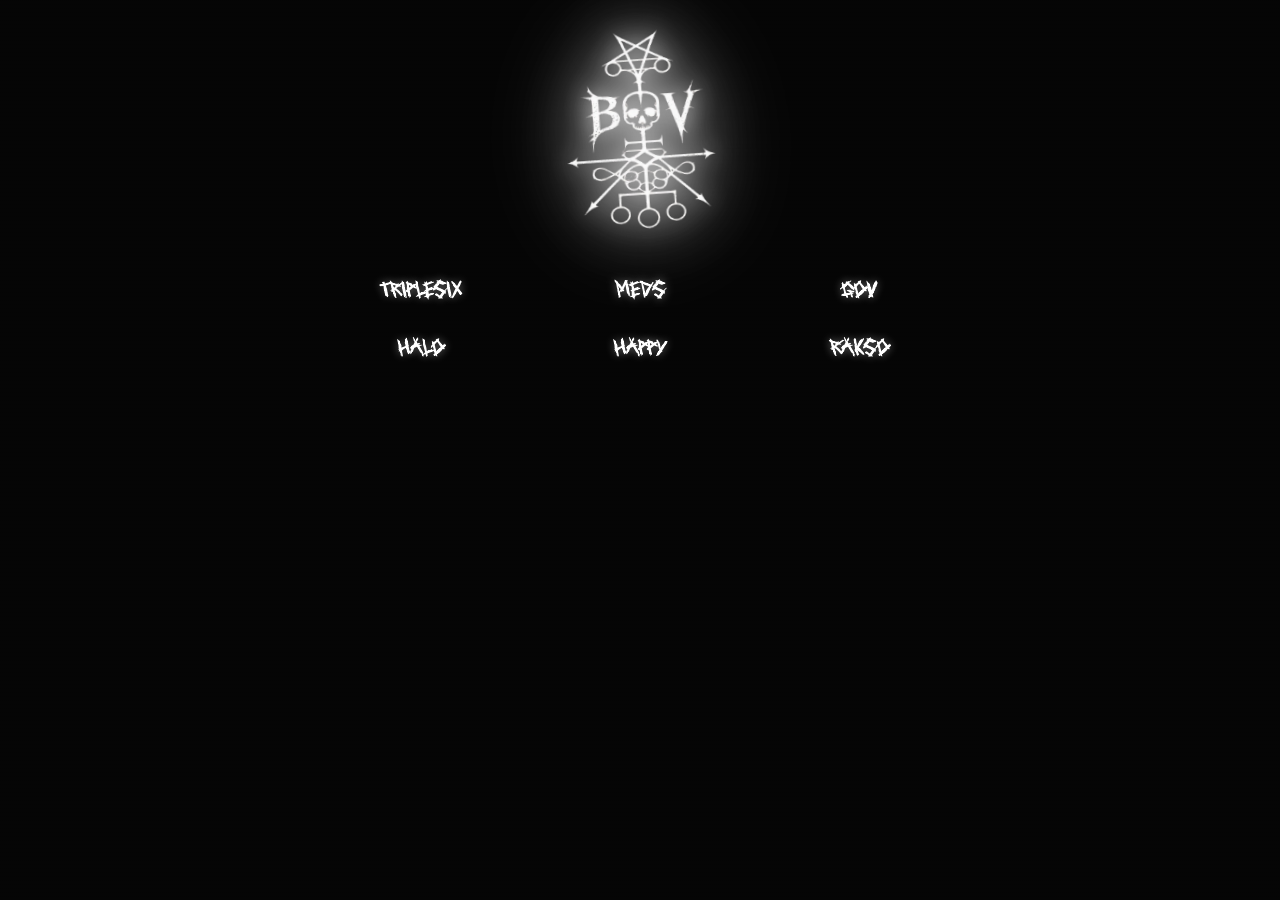
<file: index.html>
<!doctype html>
<html lang="en">
  <head>
    <meta charset="utf-8">
    <meta http-equiv="refresh" content="0; url=l/bv.html">
    <meta name="viewport" content="width=device-width, initial-scale=1">
    <title>Slit Live</title>
    <script>
      window.location.replace("l/bv.html");
    </script>
  </head>
  <body>
    <p><a href="l/bv.html">Open the site</a></p>
  </body>
</html>
</file>
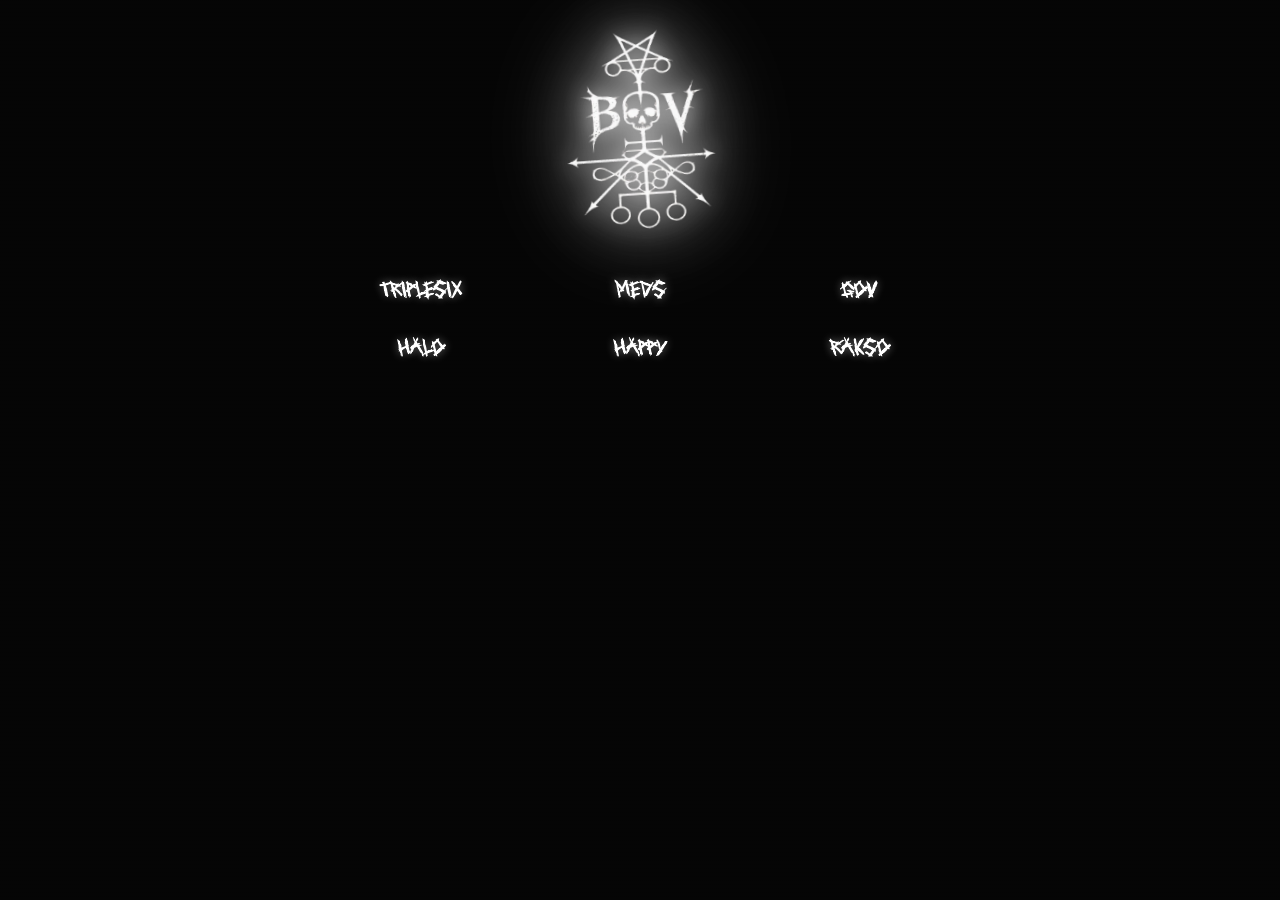
<file: l/bv.html>
<!DOCTYPE html>
<html lang="en">
<head>
  <meta charset="UTF-8">
  <meta name="viewport" content="width=device-width, initial-scale=1.0">
  <title>Blood Valley</title>
  <link rel="preconnect" href="https://fonts.googleapis.com">
  <link rel="preconnect" href="https://fonts.gstatic.com" crossorigin>
  <link href="https://fonts.googleapis.com/css2?family=Cormorant+Garamond:wght@600;700&display=swap" rel="stylesheet">
  <style>
    @font-face {
      font-family: 'HelpMe';
      src: url('HelpMe.ttf') format('truetype');
      font-display: swap;
    }

    * {
      margin: 0;
      padding: 0;
      box-sizing: border-box;
    }
    html, body {
      min-height: 100%;
      background: #050505;
      color: #fff;
      overflow-x: hidden;
    }
    body::before {
      content: "";
      position: fixed;
      inset: 0;
      pointer-events: none;
      opacity: 0.12;
      background-image: repeating-linear-gradient(0deg, transparent 0, transparent 3px, rgba(255,255,255,.035) 4px);
    }
    .center {
      position: relative;
      min-height: 100vh;
      display: flex;
      flex-direction: column;
      align-items: center;
      padding: clamp(20px, 3vh, 36px) 24px 48px;
      overflow: hidden;
    }

    img {
      width: min(15vw, 150px);
      height: auto;
      object-fit: contain;
      position: relative;
      z-index: 1;
      filter: drop-shadow(0 0 12px rgba(255, 255, 255, 0.95)) drop-shadow(0 0 32px rgba(255, 255, 255, 0.75)) drop-shadow(0 0 48px rgba(255, 255, 255, 0.35));
      animation: none;
      transform: rotate(-4deg);
      transform-origin: center;
    }

    img.beat-flash {
      filter: grayscale(1) invert(1) contrast(3) brightness(1.7) drop-shadow(0 0 22px white);
    }

    .users {
      width: min(640px, 100%);
      display: grid;
      grid-template-columns: repeat(3, minmax(0, 1fr));
      gap: 4px 18px;
      margin-top: clamp(18px, 3vh, 32px);
    }

    .user-box {
      min-width: 0;
      height: clamp(46px, 6vh, 58px);
      display: flex;
      align-items: center;
      justify-content: center;
      border: 0;
      background: transparent;
      font-family: 'HelpMe', 'Cormorant Garamond', Georgia, serif;
      font-size: clamp(14px, 1.3vw, 18px);
      font-weight: 700;
      letter-spacing: 0;
      text-transform: uppercase;
      text-shadow: 0 0 8px rgba(255, 255, 255, 0.42);
      overflow: hidden;
      text-overflow: ellipsis;
      white-space: nowrap;
      color: inherit;
      cursor: pointer;
      text-decoration: none;
    }

    .user-box:hover,
    .user-box:focus-visible {
      text-shadow: 0 0 14px rgba(255, 255, 255, 0.95);
      transform: scale(1.05);
    }

    .fullscreen-button {
      position: fixed;
      right: 0;
      bottom: 0;
      width: 72px;
      height: 72px;
      padding: 0;
      border: 0;
      background: transparent;
      color: transparent;
      cursor: default;
      opacity: 0;
    }

    @media (max-width: 560px) {
      .users {
        grid-template-columns: repeat(2, minmax(0, 1fr));
      }

      img {
        width: min(36vw, 24vh);
      }
    }

    @media (prefers-reduced-motion: reduce) {
      img {
        animation: none;
      }
    }
  </style>
</head>
<body>
  <div class="center">
    <img src="logo-new.png" alt="Logo">
    <div class="users" id="users" aria-label="Users"></div>
  </div>
  <audio id="song" src="song.mp3" loop preload="auto" autoplay></audio>
  <button class="fullscreen-button" id="fullscreen-button" aria-label="Enter fullscreen" title=""></button>
  <script>
    const song = document.getElementById('song');
    const logo = document.querySelector('img');
    let audioContext;
    let analyser;
    let frequencyData;
    let bassHistory = [];
    let lastBeat = 0;

    function startBeatDetection() {
      if (!audioContext) {
        audioContext = new (window.AudioContext || window.webkitAudioContext)();
        const source = audioContext.createMediaElementSource(song);
        analyser = audioContext.createAnalyser();
        analyser.fftSize = 1024;
        analyser.smoothingTimeConstant = 0.72;
        source.connect(analyser);
        analyser.connect(audioContext.destination);
        frequencyData = new Uint8Array(analyser.frequencyBinCount);
        detectBeats();
      }
      audioContext.resume();
      song.play().catch(() => {});
    }

    function detectBeats() {
      analyser.getByteFrequencyData(frequencyData);
      const bassBins = Math.min(24, frequencyData.length);
      let bass = 0;
      for (let i = 0; i < bassBins; i++) bass += frequencyData[i];
      bass /= bassBins;

      bassHistory.push(bass);
      if (bassHistory.length > 43) bassHistory.shift();
      const average = bassHistory.reduce((sum, value) => sum + value, 0) / bassHistory.length;
      const now = performance.now();

      if (bass > average * 1.12 && bass > 28 && now - lastBeat > 180) {
        lastBeat = now;
        logo.classList.add('beat-flash');
        window.setTimeout(() => logo.classList.remove('beat-flash'), 125);
      }
      requestAnimationFrame(detectBeats);
    }

    let playbackUnlocked = false;

    function keepPlaybackRunning() {
      if (!playbackUnlocked || !song.paused) return;
      song.play().catch(() => {});
      audioContext?.resume();
    }

    document.addEventListener('click', () => {
      playbackUnlocked = true;
      startBeatDetection();
    }, { once: true });

    song.addEventListener('ended', () => {
      song.currentTime = 0;
      keepPlaybackRunning();
      song.play().catch(() => {});
    });

    song.addEventListener('stalled', keepPlaybackRunning);
    song.addEventListener('waiting', keepPlaybackRunning);
    document.addEventListener('visibilitychange', keepPlaybackRunning);

    setInterval(keepPlaybackRunning, 1000);

    document.getElementById('fullscreen-button').addEventListener('click', () => {
      if (document.fullscreenElement) {
        document.exitFullscreen?.();
      } else {
        document.documentElement.requestFullscreen?.();
      }
    });

    fetch('users.txt')
      .then(response => response.text())
      .then(text => {
        const names = text.split(/\r?\n/).map(name => name.trim()).filter(Boolean);
        const users = document.getElementById('users');
        users.replaceChildren(...names.map(name => {
          const box = document.createElement('a');
          box.className = 'user-box';
          box.textContent = name;
          box.href = `${encodeURIComponent(name.toLowerCase())}.html`;
          box.setAttribute('aria-label', `Open ${name}'s profile`);
          return box;
        }));
      });
  </script>
</body>
</html>
</file>
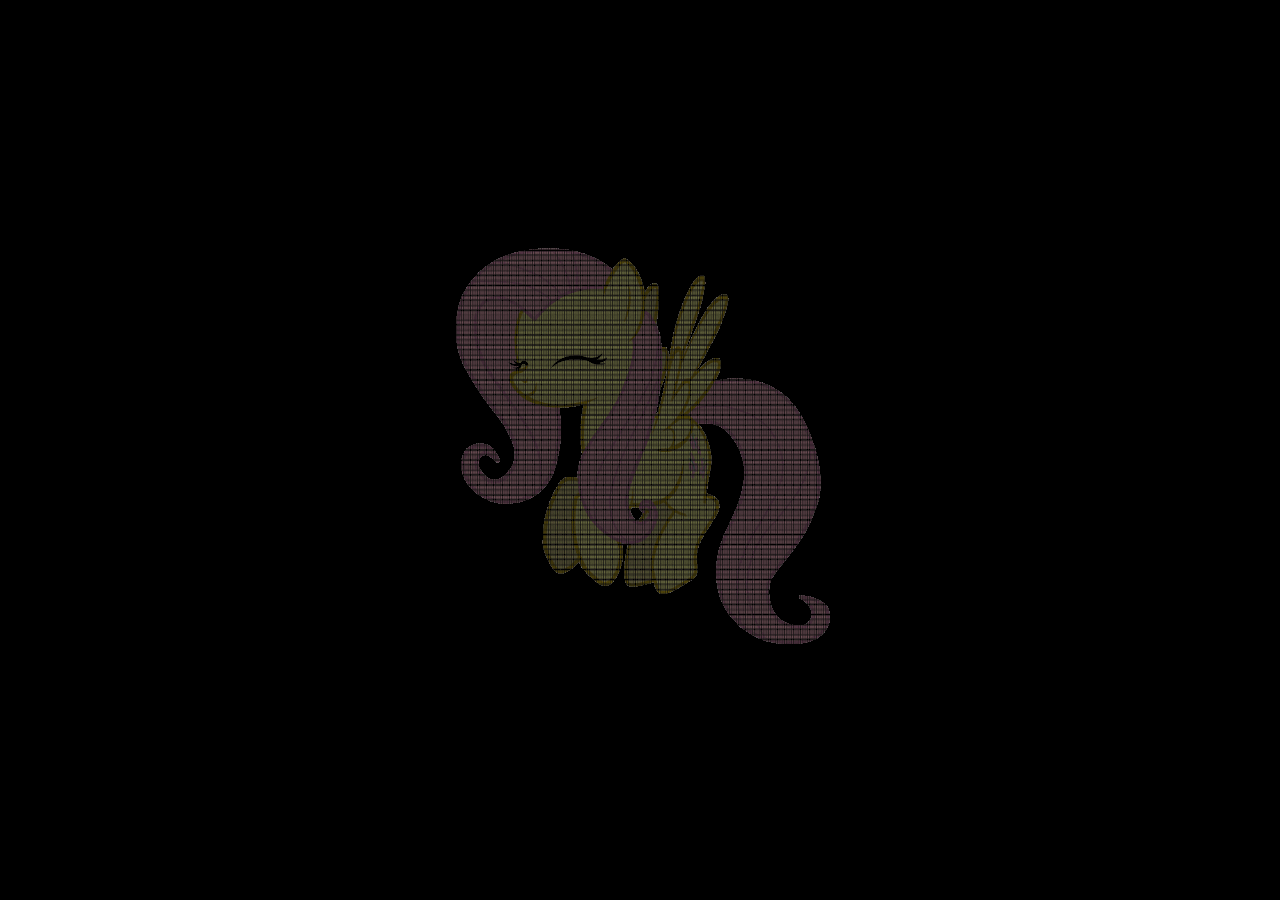
<file: l/fluttershy.html>
<!DOCTYPE html>
<html lang="en">
<head>
  <meta charset="UTF-8">
  <meta name="viewport" content="width=device-width, initial-scale=1.0">
  <title>Fluttershy</title>
  <style>
    * {
      margin: 0;
      padding: 0;
      box-sizing: border-box;
    }
    html, body {
      height: 100%;
      background: #000;
      overflow: hidden;
    }
    .center {
      height: 100%;
      display: flex;
      align-items: center;
      justify-content: center;
    }
    img {
      max-width: 90vw;
      max-height: 90vh;
      object-fit: contain;
    }
  </style>
</head>
<body>
  <div class="center">
    <img src="fluttershy.gif" alt="Fluttershy">
  </div>
</body>
</html>
</file>
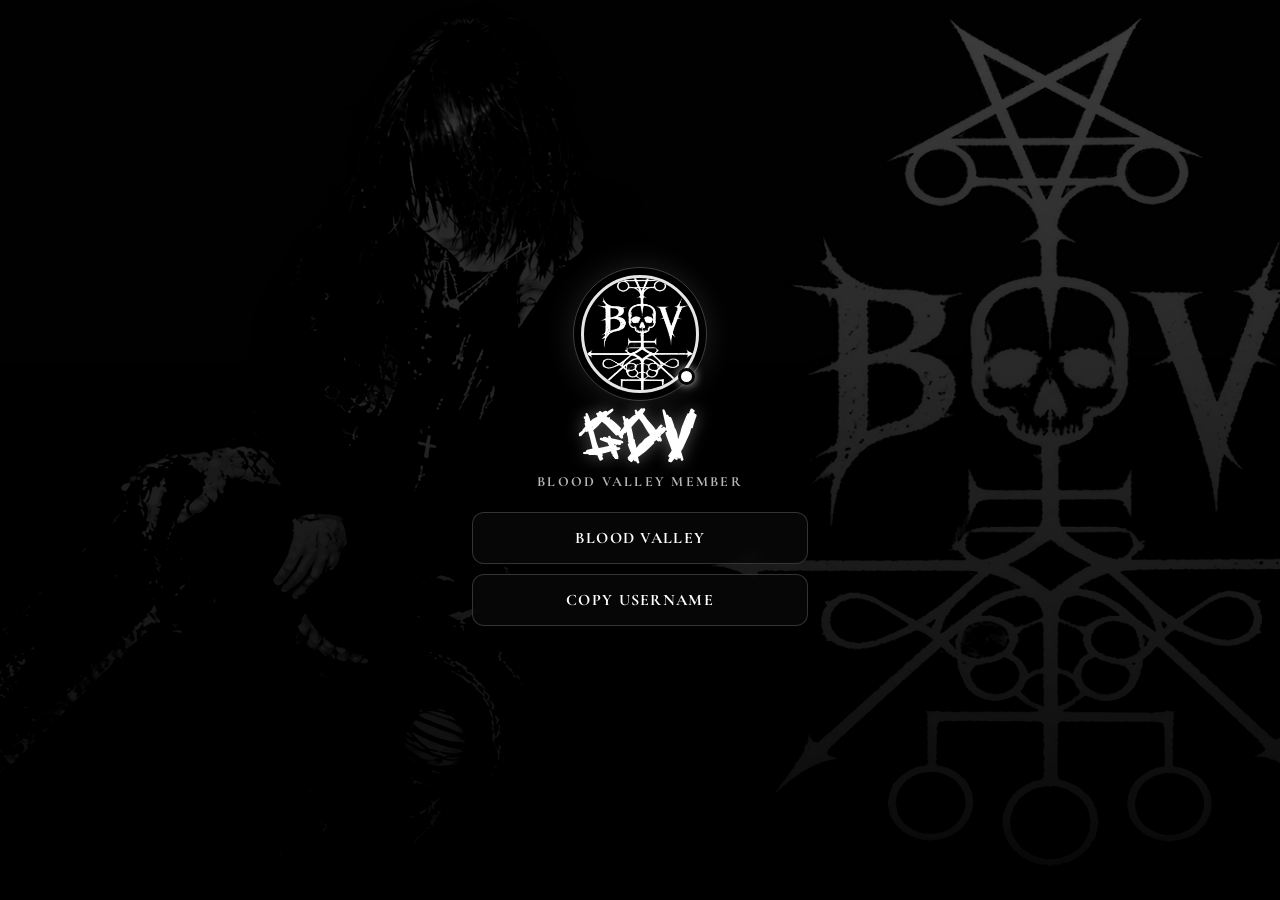
<file: l/gov.html>
<!DOCTYPE html>
<html lang="en">
<head>
  <meta charset="UTF-8"><meta name="viewport" content="width=device-width, initial-scale=1.0">
  <title>Gov - Blood Valley</title>
  <link href="https://fonts.googleapis.com/css2?family=Cormorant+Garamond:wght@600;700&display=swap" rel="stylesheet">
  <link rel="stylesheet" href="profile.css">
</head>
<body>
  <main class="profile">
    <div class="avatar-wrap"><img class="avatar" src="logo-new.png" alt="Gov avatar"><span class="status-dot"></span></div>
    <h1 class="name">Gov</h1><p class="role">Blood Valley Member</p>
    <div class="links"><a class="profile-link" href="bv.html">Blood Valley</a><button class="profile-link" type="button" data-copy="gov">Copy Username</button></div>
  </main>
  <script>document.querySelector('[data-copy]').addEventListener('click',async e=>{await navigator.clipboard.writeText(e.currentTarget.dataset.copy).catch(()=>{});e.currentTarget.textContent='Username Copied'})</script>
</body>
</html>
</file>
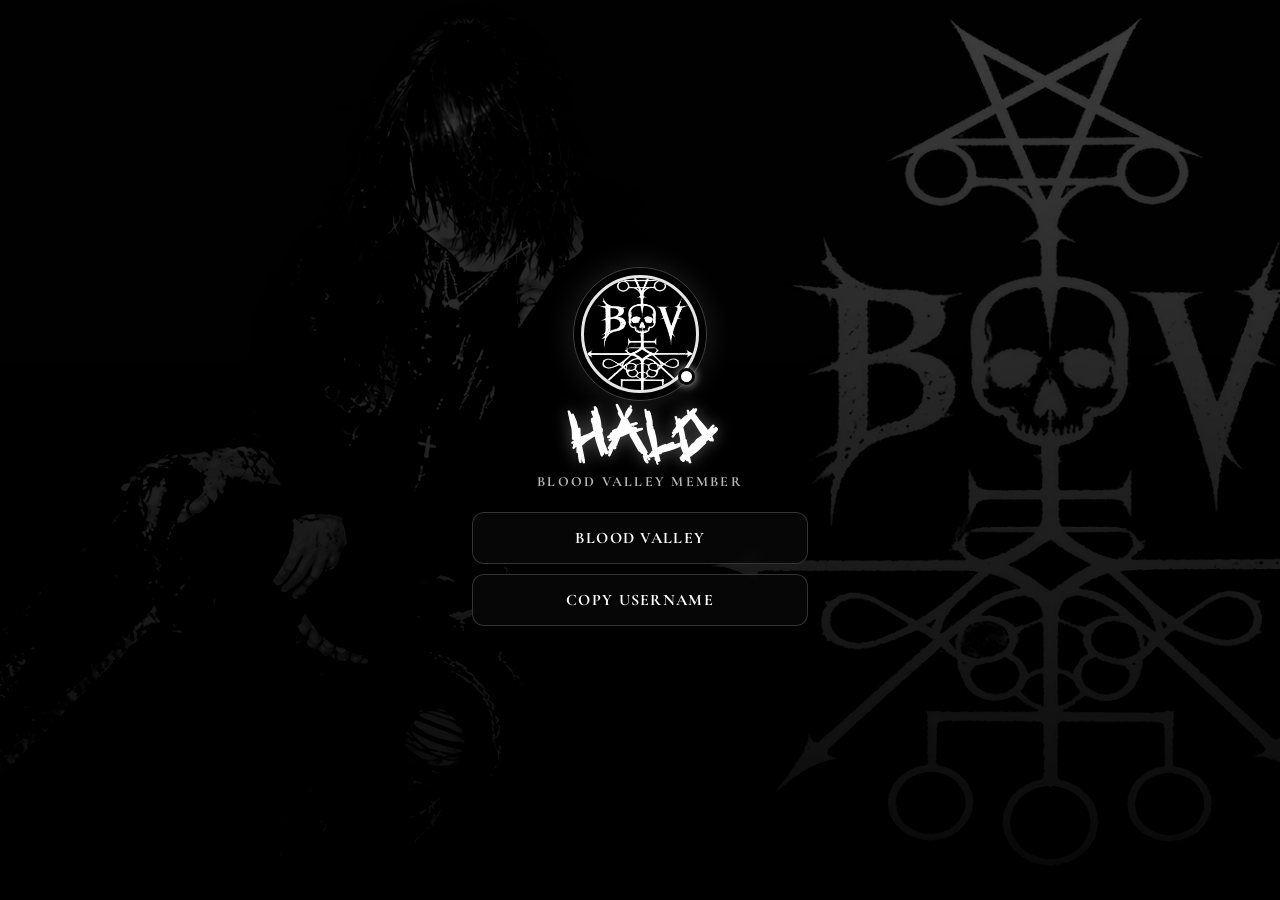
<file: l/halo.html>
<!DOCTYPE html>
<html lang="en">
<head>
  <meta charset="UTF-8"><meta name="viewport" content="width=device-width, initial-scale=1.0">
  <title>Halo - Blood Valley</title>
  <link href="https://fonts.googleapis.com/css2?family=Cormorant+Garamond:wght@600;700&display=swap" rel="stylesheet">
  <link rel="stylesheet" href="profile.css">
</head>
<body>
  <main class="profile">
    <div class="avatar-wrap"><img class="avatar" src="logo-new.png" alt="Halo avatar"><span class="status-dot"></span></div>
    <h1 class="name">Halo</h1><p class="role">Blood Valley Member</p>
    <div class="links"><a class="profile-link" href="bv.html">Blood Valley</a><button class="profile-link" type="button" data-copy="halo">Copy Username</button></div>
  </main>
  <script>document.querySelector('[data-copy]').addEventListener('click',async e=>{await navigator.clipboard.writeText(e.currentTarget.dataset.copy).catch(()=>{});e.currentTarget.textContent='Username Copied'})</script>
</body>
</html>
</file>
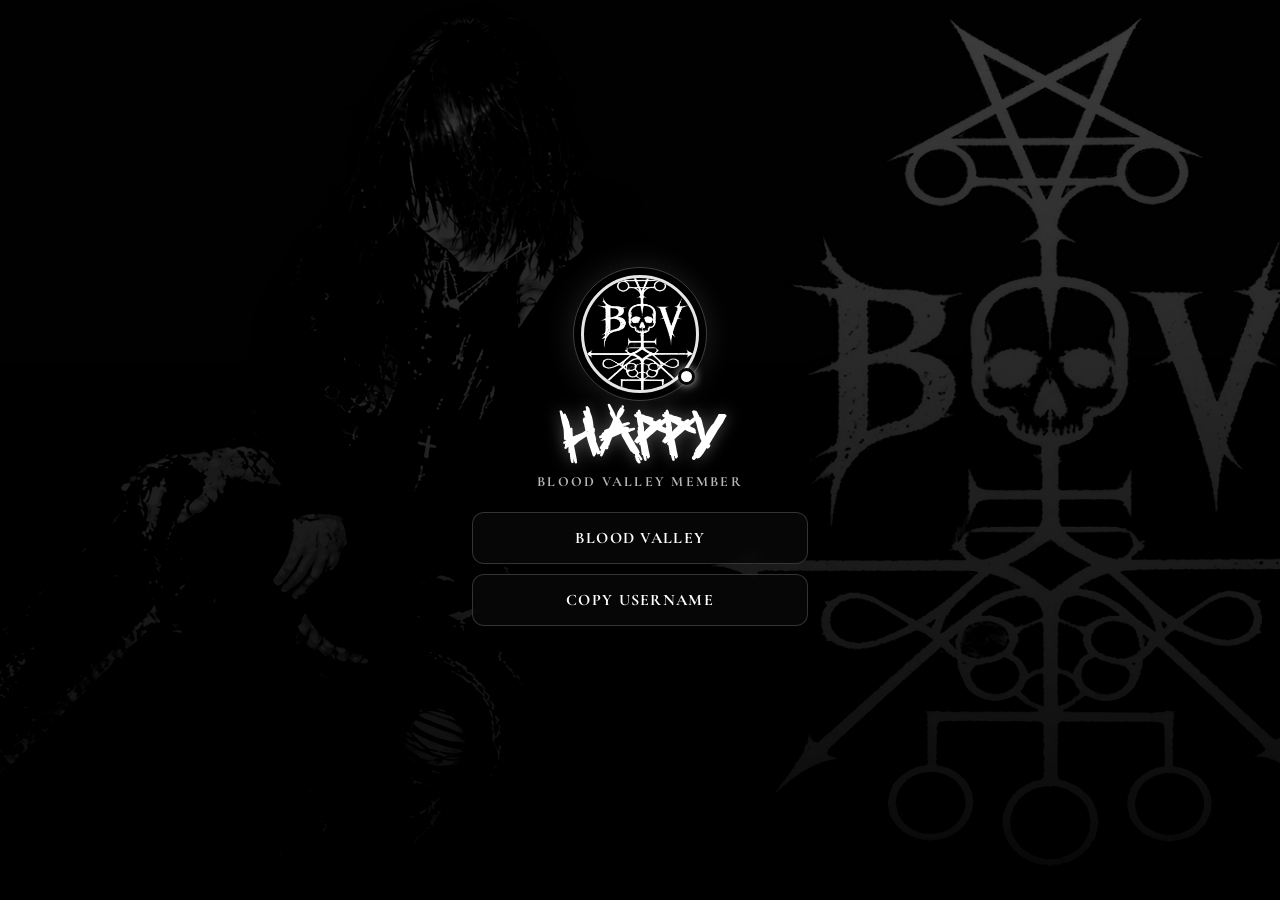
<file: l/happy.html>
<!DOCTYPE html>
<html lang="en">
<head>
  <meta charset="UTF-8"><meta name="viewport" content="width=device-width, initial-scale=1.0">
  <title>Happy - Blood Valley</title>
  <link href="https://fonts.googleapis.com/css2?family=Cormorant+Garamond:wght@600;700&display=swap" rel="stylesheet">
  <link rel="stylesheet" href="profile.css">
</head>
<body>
  <main class="profile">
    <div class="avatar-wrap"><img class="avatar" src="logo-new.png" alt="Happy avatar"><span class="status-dot"></span></div>
    <h1 class="name">Happy</h1><p class="role">Blood Valley Member</p>
    <div class="links"><a class="profile-link" href="bv.html">Blood Valley</a><button class="profile-link" type="button" data-copy="happy">Copy Username</button></div>
  </main>
  <script>document.querySelector('[data-copy]').addEventListener('click',async e=>{await navigator.clipboard.writeText(e.currentTarget.dataset.copy).catch(()=>{});e.currentTarget.textContent='Username Copied'})</script>
</body>
</html>
</file>
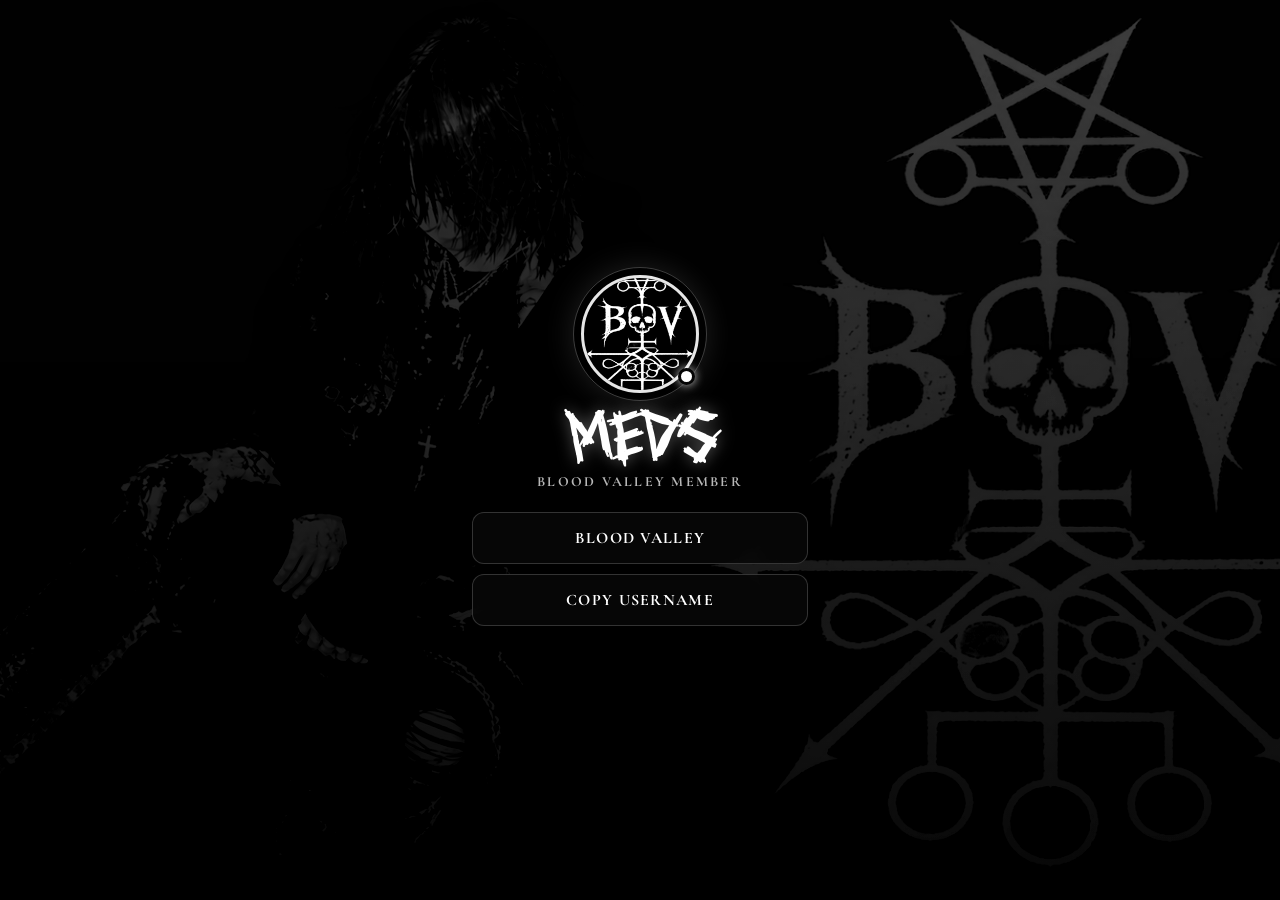
<file: l/meds.html>
<!DOCTYPE html>
<html lang="en">
<head>
  <meta charset="UTF-8"><meta name="viewport" content="width=device-width, initial-scale=1.0">
  <title>Meds - Blood Valley</title>
  <link href="https://fonts.googleapis.com/css2?family=Cormorant+Garamond:wght@600;700&display=swap" rel="stylesheet">
  <link rel="stylesheet" href="profile.css">
</head>
<body>
  <main class="profile">
    <div class="avatar-wrap"><img class="avatar" src="logo-new.png" alt="Meds avatar"><span class="status-dot"></span></div>
    <h1 class="name">Meds</h1><p class="role">Blood Valley Member</p>
    <div class="links"><a class="profile-link" href="bv.html">Blood Valley</a><button class="profile-link" type="button" data-copy="meds">Copy Username</button></div>
  </main>
  <script>document.querySelector('[data-copy]').addEventListener('click',async e=>{await navigator.clipboard.writeText(e.currentTarget.dataset.copy).catch(()=>{});e.currentTarget.textContent='Username Copied'})</script>
</body>
</html>
</file>
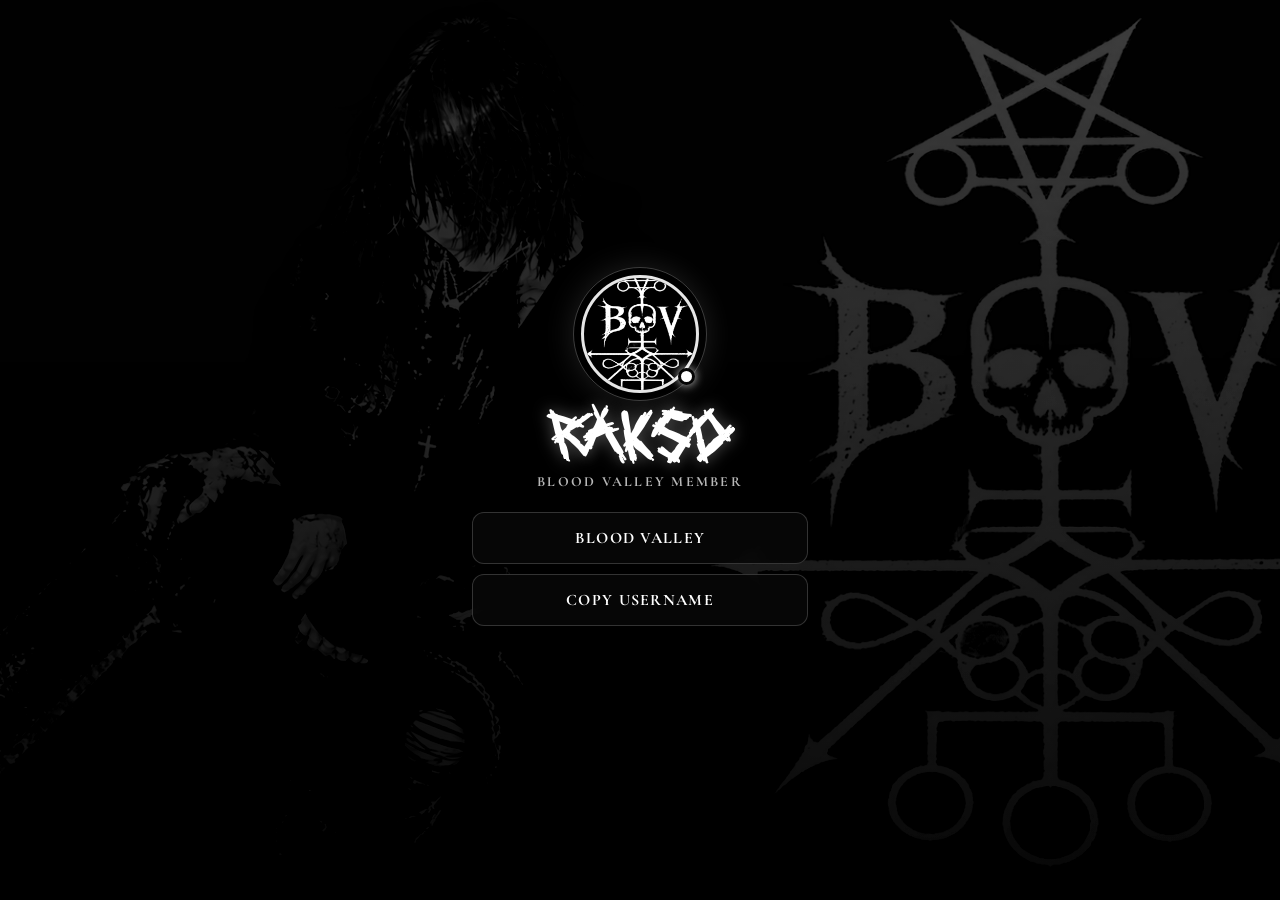
<file: l/rakso.html>
<!DOCTYPE html>
<html lang="en">
<head>
  <meta charset="UTF-8"><meta name="viewport" content="width=device-width, initial-scale=1.0">
  <title>Rakso - Blood Valley</title>
  <link href="https://fonts.googleapis.com/css2?family=Cormorant+Garamond:wght@600;700&display=swap" rel="stylesheet">
  <link rel="stylesheet" href="profile.css">
</head>
<body>
  <main class="profile">
    <div class="avatar-wrap"><img class="avatar" src="logo-new.png" alt="Rakso avatar"><span class="status-dot"></span></div>
    <h1 class="name">Rakso</h1><p class="role">Blood Valley Member</p>
    <div class="links"><a class="profile-link" href="bv.html">Blood Valley</a><button class="profile-link" type="button" data-copy="rakso">Copy Username</button></div>
  </main>
  <script>document.querySelector('[data-copy]').addEventListener('click',async e=>{await navigator.clipboard.writeText(e.currentTarget.dataset.copy).catch(()=>{});e.currentTarget.textContent='Username Copied'})</script>
</body>
</html>
</file>
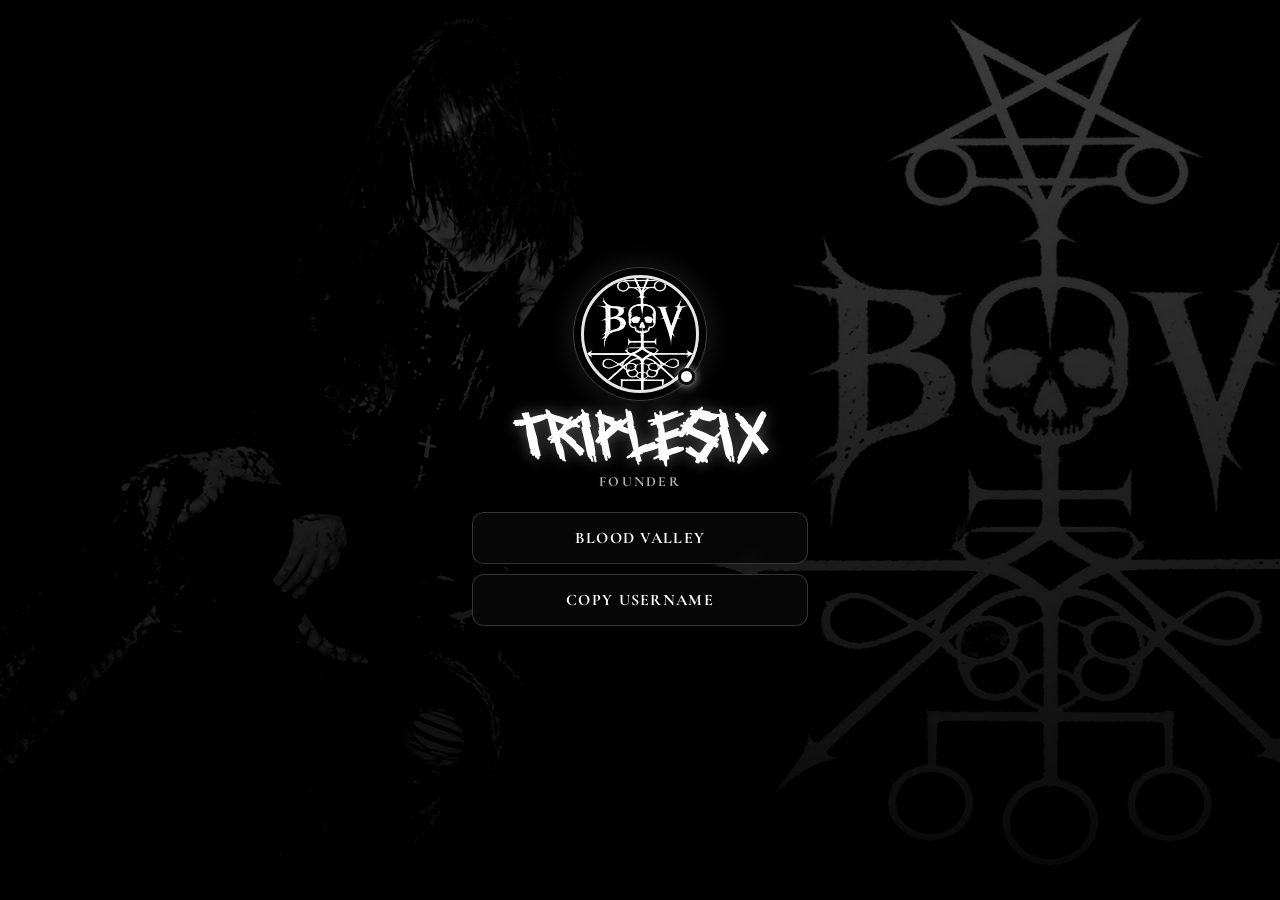
<file: l/triplesix.html>
<!DOCTYPE html>
<html lang="en">
<head>
  <meta charset="UTF-8">
  <meta name="viewport" content="width=device-width, initial-scale=1.0">
  <title>Triplesix - Blood Valley</title>
  <link href="https://fonts.googleapis.com/css2?family=Cormorant+Garamond:wght@600;700&display=swap" rel="stylesheet">
  <link rel="stylesheet" href="profile.css">
</head>
<body>
  <main class="profile">
    <div class="avatar-wrap">
      <img class="avatar" src="logo-new.png" alt="Triplesix avatar">
      <span class="status-dot" title="Blood Valley"></span>
    </div>
    <h1 class="name">Triplesix</h1>
    <p class="role">Founder</p>
    <div class="links">
      <a class="profile-link" href="bv.html">Blood Valley</a>
      <button class="profile-link" type="button" data-copy="triplesix">Copy Username</button>
    </div>
  </main>
  <script>
    document.querySelector('[data-copy]').addEventListener('click', async event => {
      await navigator.clipboard.writeText(event.currentTarget.dataset.copy).catch(() => {});
      event.currentTarget.textContent = 'Username Copied';
    });
  </script>
</body>
</html>
</file>
<file: l/profile.css>
@font-face {
  font-family: 'HelpMe';
  src: url('HelpMe.ttf') format('truetype');
  font-display: swap;
}

* {
  box-sizing: border-box;
}

body {
  min-height: 100vh;
  margin: 0;
  display: grid;
  place-items: center;
  overflow-x: hidden;
  background: #050505;
  color: #fff;
  font-family: 'Cormorant Garamond', Georgia, serif;
}

body::before {
  content: "";
  position: fixed;
  inset: 0;
  z-index: -1;
  background:
    linear-gradient(rgba(0, 0, 0, 0.72), rgba(0, 0, 0, 0.92)),
    url('artwork.png') center / cover;
  filter: grayscale(1) contrast(1.12);
}

.profile {
  width: min(380px, calc(100% - 32px));
  padding: 22px;
  text-align: center;
}

.avatar-wrap {
  position: relative;
  width: 118px;
  height: 118px;
  margin: 0 auto 18px;
}

.avatar-wrap::before {
  content: "";
  position: absolute;
  inset: -8px;
  border: 1px solid rgba(255, 255, 255, 0.24);
  border-radius: 50%;
  box-shadow: 0 0 30px rgba(255, 255, 255, 0.12);
}

.avatar {
  width: 118px;
  height: 118px;
  border-radius: 50%;
  object-fit: cover;
  filter: grayscale(1) contrast(1.15) brightness(1.08);
  border: 3px solid rgba(255, 255, 255, 0.9);
}

.status-dot {
  position: absolute;
  right: 4px;
  bottom: 8px;
  width: 17px;
  height: 17px;
  border: 3px solid #050505;
  border-radius: 50%;
  background: #fff;
  box-shadow: 0 0 10px rgba(255, 255, 255, 0.8);
}

.name {
  margin: 0;
  font-family: 'HelpMe', Georgia, serif;
  font-size: clamp(38px, 10vw, 52px);
  line-height: 1;
  text-transform: uppercase;
  text-shadow: 0 0 16px rgba(255, 255, 255, 0.35);
}

.role {
  margin: 10px 0 22px;
  color: rgba(255, 255, 255, 0.72);
  font-size: 14px;
  font-weight: 700;
  letter-spacing: 0.16em;
  text-transform: uppercase;
}

.links {
  display: grid;
  gap: 10px;
}

.profile-link {
  min-height: 52px;
  display: flex;
  align-items: center;
  justify-content: center;
  border: 1px solid rgba(255, 255, 255, 0.18);
  border-radius: 12px;
  background: rgba(8, 8, 8, 0.82);
  color: #fff;
  font-family: inherit;
  font-size: 16px;
  font-weight: 700;
  letter-spacing: 0.08em;
  text-decoration: none;
  text-transform: uppercase;
  cursor: pointer;
  backdrop-filter: blur(12px);
  transition: transform 160ms ease, background 160ms ease, color 160ms ease;
}

.profile-link:hover,
.profile-link:focus-visible {
  transform: translateY(-2px) scale(1.01);
  background: #fff;
  color: #050505;
}
</file>
